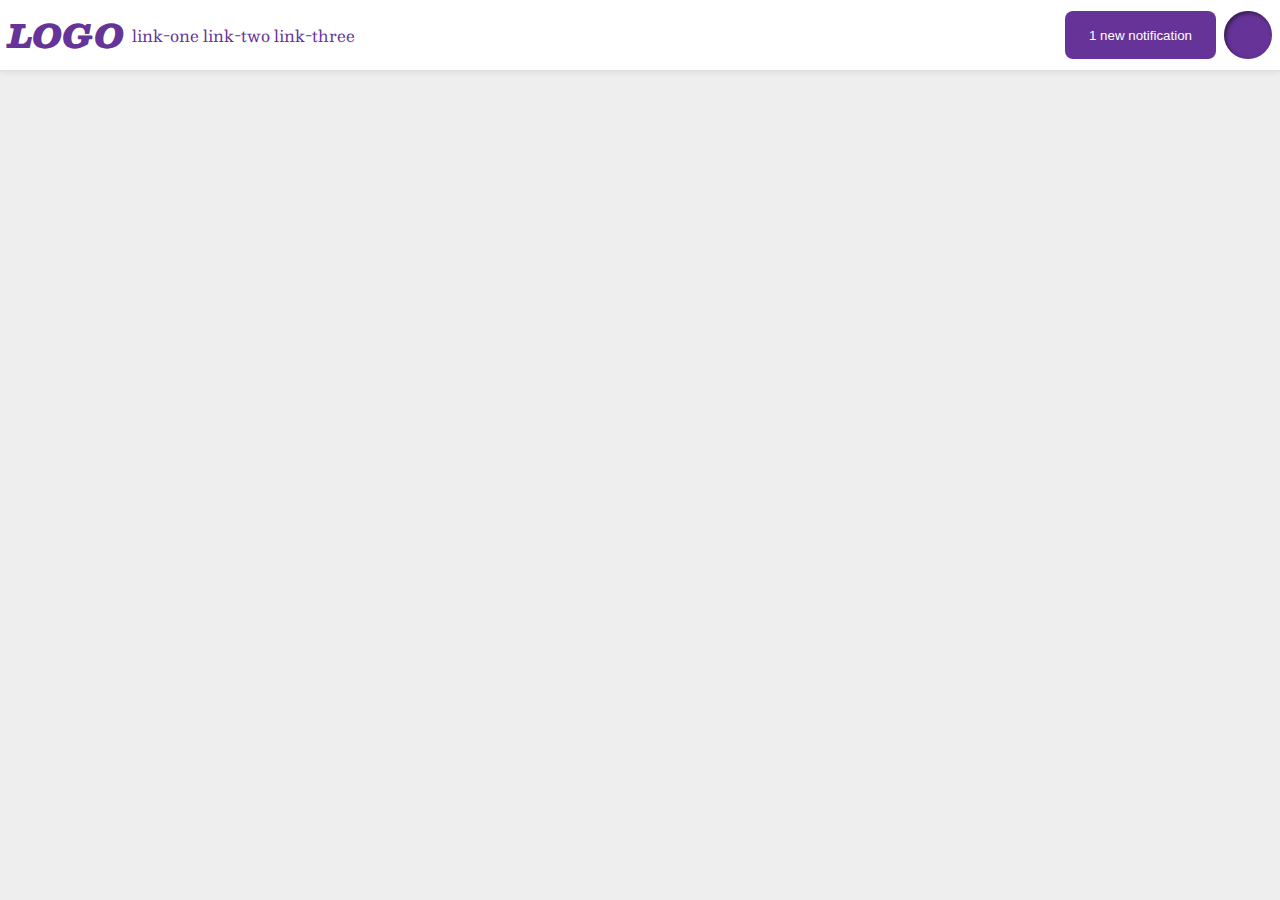
<file: flex/03-flex-header-2/index.html>
<!DOCTYPE html>
<html lang="en">
  <head>
    <meta charset="UTF-8" />
    <meta http-equiv="X-UA-Compatible" content="IE=edge" />
    <meta name="viewport" content="width=device-width, initial-scale=1.0" />
    <title>Flex Header 2</title>
    <link rel="stylesheet" href="style.css" />
  </head>
  <body>
    <div class="header">
      <div class="left-side">
        <div class="logo">LOGO</div>
        <ul class="links">
          <li><a href="google.com">link-one</a></li>
          <li><a href="google.com">link-two</a></li>
          <li><a href="google.com">link-three</a></li>
        </ul>
      </div>
      <div class="right-side">
        <button class="notifications">1 new notification</button>
        <div class="profile-image"></div>
      </div>  
    </div>
  </body>
</html>
</file>
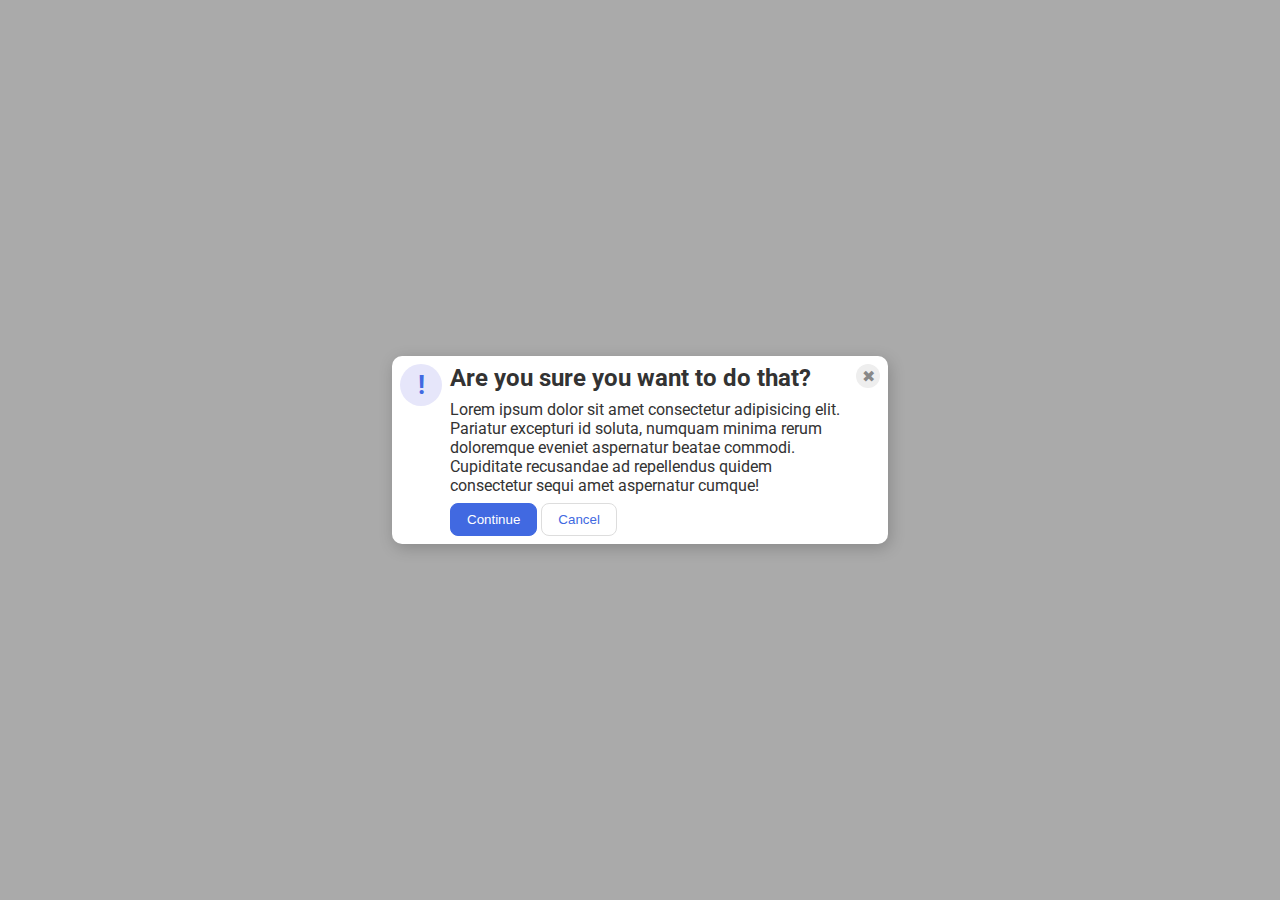
<file: flex/05-flex-modal/index.html>
<!DOCTYPE html>
<html lang="en">
  <head>
    <meta charset="UTF-8" />
    <meta http-equiv="X-UA-Compatible" content="IE=edge" />
    <meta name="viewport" content="width=device-width, initial-scale=1.0" />
    <link rel="stylesheet" href="style.css" />
    <title>Modal</title>
  </head>
  <body>
    <div class="modal">
      <div class="icon">!</div>
      

      <div class="middle">
        <div class="header">Are you sure you want to do that?</div>

        <div class="text">
          Lorem ipsum dolor sit amet consectetur adipisicing elit. Pariatur
          excepturi id soluta, numquam minima rerum doloremque eveniet
          aspernatur beatae commodi. Cupiditate recusandae ad repellendus quidem
          consectetur sequi amet aspernatur cumque!
        </div>
        <div class="separate">
          <button class="continue">Continue</button>
          <button class="cancel">Cancel</button>
        </div>
    
    </div> 
     <div class="close-button">✖</div>
    </div>
  </body>
</html>

<!-- I want to use flex to create 3 columns, with the middle one being
the biggest. Then I want to add dividers within the HTML doc to separate
continue and cancel from the text and header so there are 3 sections within
the column flexbox in the middle-->

<!-- reflection after seeing solution:  I didn't need to make 3 columns,
the solution was much simpler. The solution's method allows the text to 
go underneath the X button since the X isn't its own flexbox.-->
</file>
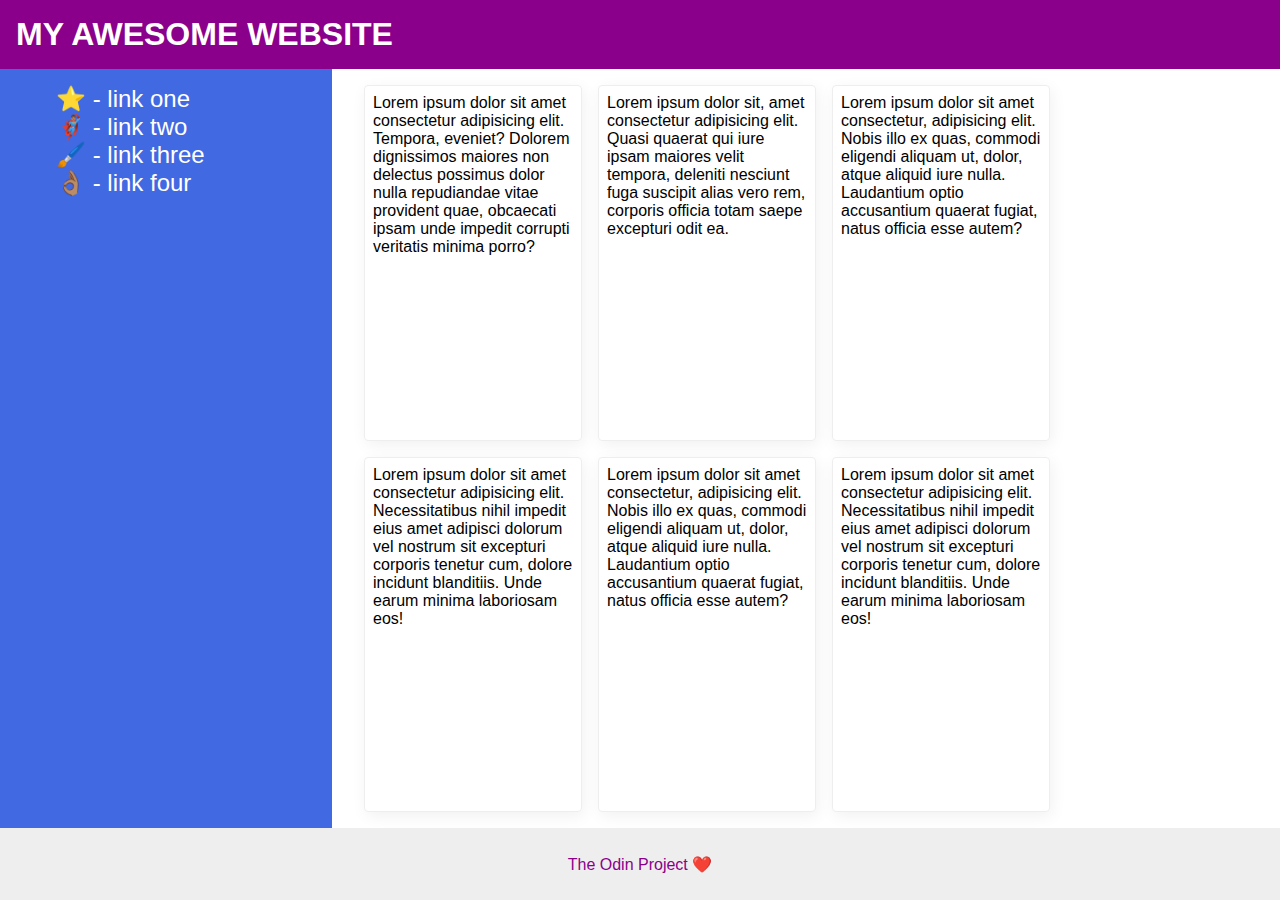
<file: flex/07-flex-layout-2/index.html>
<!DOCTYPE html>
<html lang="en">
  <head>
    <meta charset="UTF-8" />
    <meta http-equiv="X-UA-Compatible" content="IE=edge" />
    <meta name="viewport" content="width=device-width, initial-scale=1.0" />
    <title>The Holy Grail</title>
    <link rel="stylesheet" href="style.css" />
  </head>
  <body>
    <div class="header">MY AWESOME WEBSITE</div>

    <div class="middle">
      <div class="sidebar">
        <ul>
          <li><a href="google.com">⭐ - link one</a></li>
          <li><a href="google.com">🦸🏽‍♂️ - link two</a></li>
          <li><a href="google.com">🖌️ - link three</a></li>
          <li><a href="google.com">👌🏽 - link four</a></li>
        </ul>
      </div>
      <div class="content">
      <div class="card">
        Lorem ipsum dolor sit amet consectetur adipisicing elit. Tempora,
        eveniet? Dolorem dignissimos maiores non delectus possimus dolor nulla
        repudiandae vitae provident quae, obcaecati ipsam unde impedit corrupti
        veritatis minima porro?
      </div>
      <div class="card">
        Lorem ipsum dolor sit, amet consectetur adipisicing elit. Quasi quaerat
        qui iure ipsam maiores velit tempora, deleniti nesciunt fuga suscipit
        alias vero rem, corporis officia totam saepe excepturi odit ea.
      </div>
      <div class="card">
        Lorem ipsum dolor sit amet consectetur, adipisicing elit. Nobis illo ex
        quas, commodi eligendi aliquam ut, dolor, atque aliquid iure nulla.
        Laudantium optio accusantium quaerat fugiat, natus officia esse autem?
      </div>
      <div class="card">
        Lorem ipsum dolor sit amet consectetur adipisicing elit. Necessitatibus
        nihil impedit eius amet adipisci dolorum vel nostrum sit excepturi
        corporis tenetur cum, dolore incidunt blanditiis. Unde earum minima
        laboriosam eos!
      </div>
      <div class="card">
        Lorem ipsum dolor sit amet consectetur, adipisicing elit. Nobis illo ex
        quas, commodi eligendi aliquam ut, dolor, atque aliquid iure nulla.
        Laudantium optio accusantium quaerat fugiat, natus officia esse autem?
      </div>
      <div class="card">
        Lorem ipsum dolor sit amet consectetur adipisicing elit. Necessitatibus
        nihil impedit eius amet adipisci dolorum vel nostrum sit excepturi
        corporis tenetur cum, dolore incidunt blanditiis. Unde earum minima
        laboriosam eos!
      </div>
      </div>
    </div>

    <div class="footer"> The Odin Project ❤️ </div>
  </body>
</html>
</file>
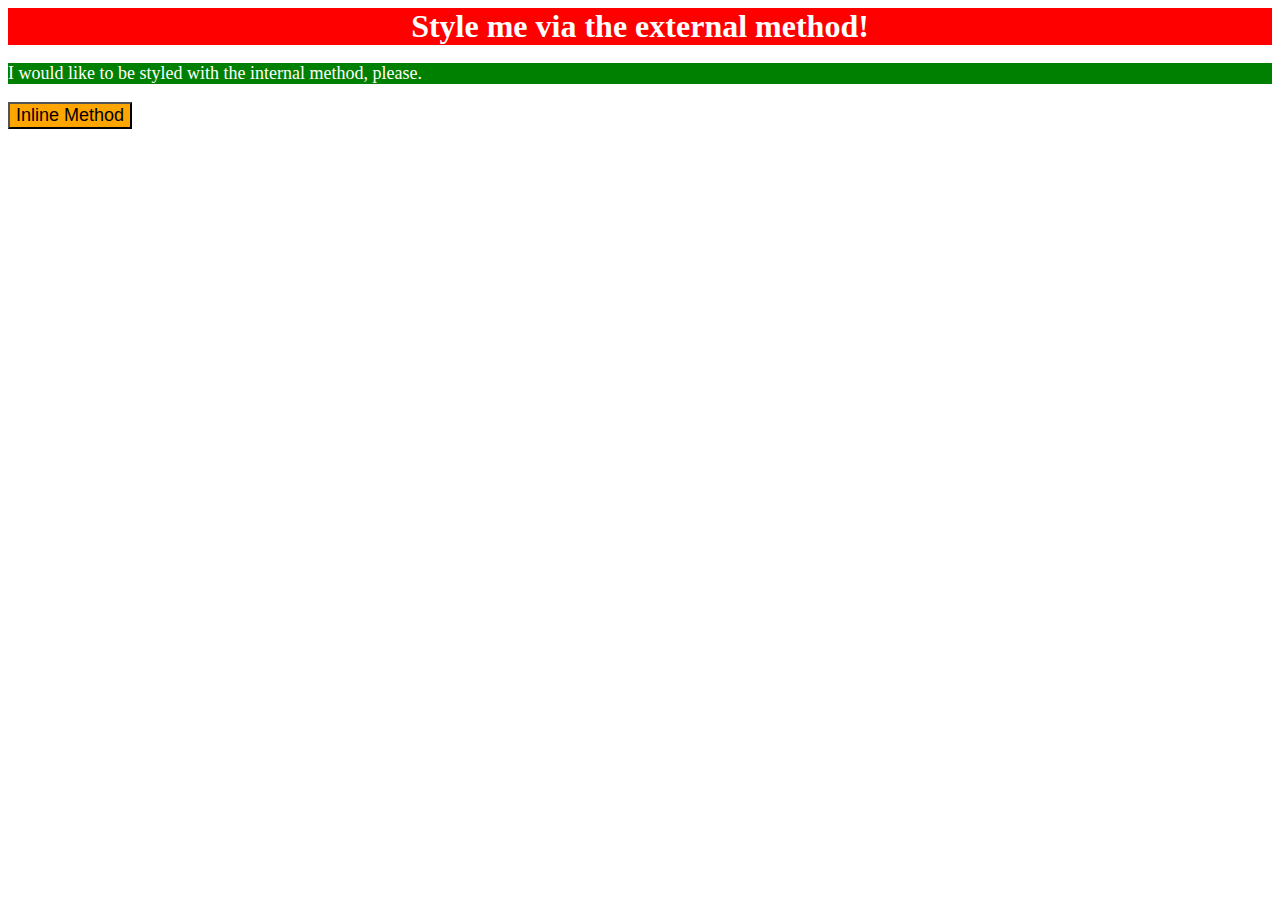
<file: foundations/01-css-methods/index.html>
<!DOCTYPE html>
<html lang="en">
<head>
  <meta charset="UTF-8">
  <meta http-equiv="X-UA-Compatible" content="IE=edge">
  <meta name="viewport" content="width=device-width, initial-scale=1.0">
  <title>Methods for Adding CSS</title>
  <link rel="stylesheet" href="./css/styles.css">
  <style>
    p {
      background-color: green;
      font-size: 18px;
      color: white;

    }
  </style>
</head>
<body>
  <div>Style me via the external method!</div>
  <p>I would like to be styled with the internal method, please.</p>
  <button style="background-color: orange; font-size: 18px">Inline Method</button>
</body>
</html>
</file>
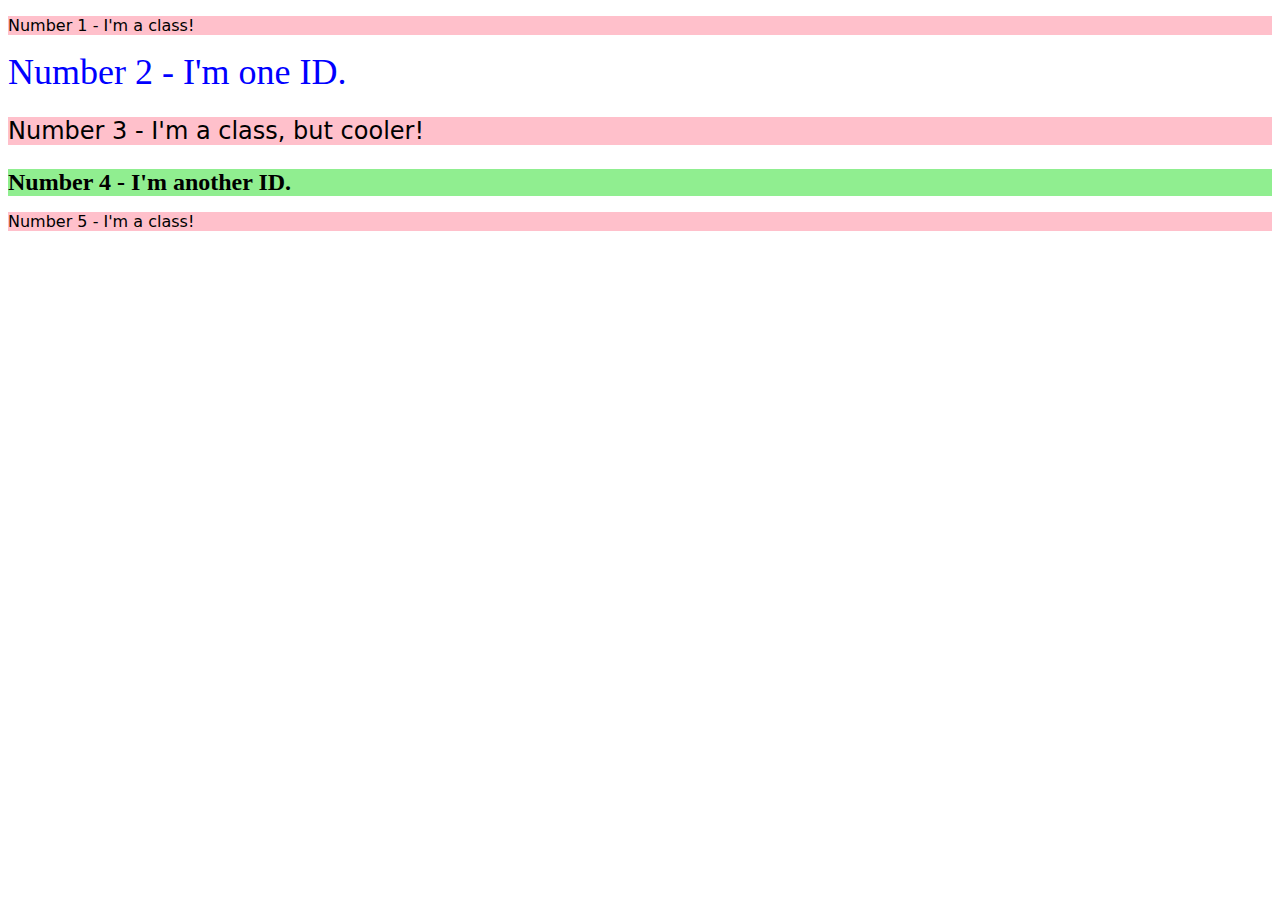
<file: foundations/02-class-id-selectors/index.html>
<!DOCTYPE html>
<html lang="en">
<head>
  <meta charset="UTF-8">
  <meta http-equiv="X-UA-Compatible" content="IE=edge">
  <meta name="viewport" content="width=device-width, initial-scale=1.0">
  <title>Class and ID Selectors</title>
  <link rel="stylesheet" href="style.css">
</head>
<body>
  <p class="odd">Number 1 - I'm a class!</p>
  <div id="two">Number 2 - I'm one ID.</div>
  <p class="odd" id="three">Number 3 - I'm a class, but cooler!</p>
  <div>Number 4 - I'm another ID.</div>
  <p class="odd">Number 5 - I'm a class!</p>
</body>
</html>
</file>
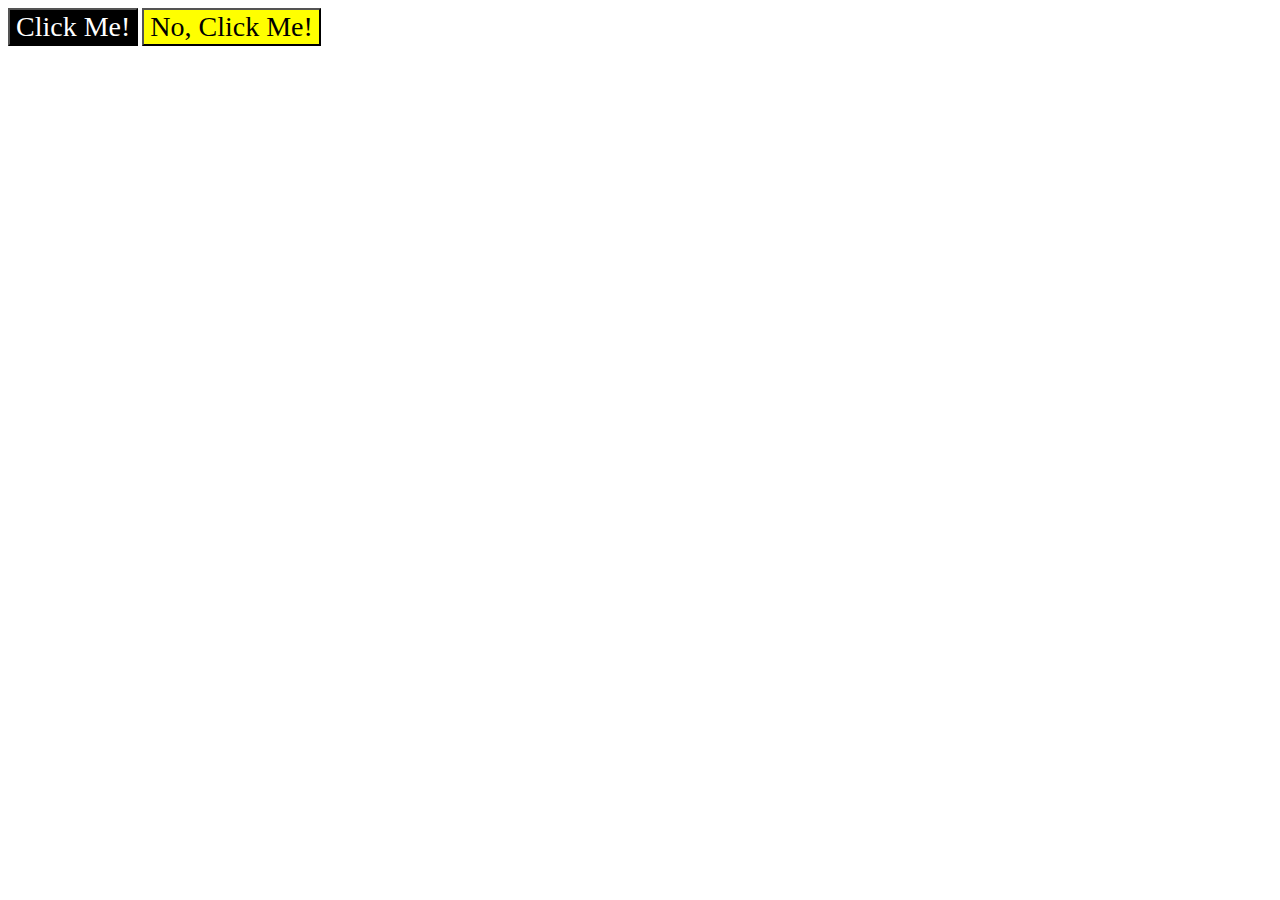
<file: foundations/03-grouping-selectors/index.html>
<!DOCTYPE html>
<html lang="en">
<head>
  <meta charset="UTF-8">
  <meta http-equiv="X-UA-Compatible" content="IE=edge">
  <meta name="viewport" content="width=device-width, initial-scale=1.0">
  <title>Grouping Selectors</title>
  <link rel="stylesheet" href="style.css">
</head>
<body>
  <button class="first">Click Me!</button>
  <button class="second">No, Click Me!</button>
</body>
</html>
</file>
<file: flex/03-flex-header-2/style.css>
/* this is some magical font-importing.  
you'll learn about it later. */
@import url('https://fonts.googleapis.com/css2?family=Besley:ital,wght@0,400;1,900&display=swap');

body {
  margin: 0;
  background: #eee;
  font-family: Besley, serif;
}

.header {
  background: white;
  border-bottom: 1px solid #ddd;
  box-shadow: 0 0 8px rgba(0,0,0,.1);
  display: flex;
  justify-content: space-between;
  align-items: center;
  padding: 8px;
}

.profile-image {
  background: rebeccapurple;
  box-shadow: inset 2px 2px 4px rgba(0,0,0,.5);
  border-radius: 50%;
  width: 48px;
  height:  48px;
  flex-shrink: 0;
}

.logo {
  color: rebeccapurple;
  font-size: 32px;
  font-weight: 900;
  font-style: italic;
}

button {
  border: none;
  border-radius: 8px;
  background: rebeccapurple;
  color: white;
  padding: 8px 24px;
  flex-shrink: 0;
}

a {
  /* this removes the line under our links */
  text-decoration: none;
  color: rebeccapurple;
}

ul {
  list-style-type: none;
}

.left-side {
  display: flex;
  align-items: center;
  gap: 8px;
}

.right-side {
  display: flex;
  
  gap: 8px;
}

ul {
  display: flex;
  gap: 4px;
  margin: 0;
  padding: 0;
  flex-shrink: 0;
}
</file>
<file: flex/05-flex-modal/style.css>
@import url('https://fonts.googleapis.com/css2?family=Roboto:wght@400;700&display=swap');

html, body {
  height: 100%;
}

body {
  font-family: Roboto, sans-serif;
  margin: 0;
  background: #aaa;
  color: #333;
  /* I'll give you this one for free lol */
  display: flex;
  align-items: center;
  justify-content: center;
}

.modal {
  background: white;
  width: 480px;
  border-radius: 10px;
  box-shadow: 2px 4px 16px rgba(0,0,0,.2);
}

.icon {
  color: royalblue;
  font-size: 26px;
  font-weight: 700;
  background: lavender;
  width: 42px;
  height: 42px;
  border-radius: 50%;
  display: flex;
  align-items: center;
  justify-content: center;
}

.close-button {
  background: #eee;
  border-radius: 50%;
  color: #888;
  font-weight: 400;
  font-size: 16px;
  height: 24px;
  width: 24px;
  display: flex;
  align-items: center;
  justify-content: center;
}

button {
  padding: 8px 16px;
  border-radius: 8px;
}

button.continue {
  background: royalblue;
  border: 1px solid royalblue;
  color: white;
}

button.cancel {
  background: white;
  border: 1px solid #ddd;
  color: royalblue;
}

/* solution here */
.modal {
  display: flex;
  justify-content: space-around;
  padding: 8px;
  gap: 8px;
}

.middle {
  display: flex;
  flex-direction: column;
  flex: 5 1 0;
  gap: 8px;
}

.separate {
  justify-content: flex-start;
}

.icon {
  flex-shrink: 0;
}

.close-button {
  flex: 0 0 auto;
}

.header {
  font-weight: bold;
  font-size: 1.5em;
}
</file>
<file: flex/07-flex-layout-2/style.css>
body {
  font-family: -apple-system, BlinkMacSystemFont, 'Segoe UI', Roboto, Oxygen, Ubuntu, Cantarell, 'Open Sans', 'Helvetica Neue', sans-serif;
  margin: 0;
  min-height: 100vh;
}

.header {
  height: 72px;
  background: darkmagenta;
  color: white;
  font-size: 32px;
  font-weight: 900;
  padding: 16px;
  flex: 0 0 0;
}

.footer {
  height: 72px;
  background: #eee;
  color: darkmagenta;
  
  display: flex;
  justify-content: center;
  align-items: center;
}

.sidebar {
  width: 300px;
  background: royalblue;
}

.card {
  border: 1px solid #eee;
  box-shadow: 2px 4px 16px rgba(0,0,0,.06);
  border-radius: 4px;
}

body {
  display: flex;
  flex-direction: column;
  justify-content: space-between;
}

.middle {
  display: flex;
  align-items: stretch;
  flex: 1;
  gap: 16px;
}

.sidebar {
  display: flex;
  min-width: 300px;
  padding: 0px 16px;
}

.content {
  flex-wrap: wrap;
  display: flex;
  gap: 16px;
  padding: 16px;
  justify-content: flex-start;
}


.card {
  max-width: 200px;
  padding: 8px;
}

a {
  text-decoration: none;
  color: white;
  font-size: 24px;
}

li {
  list-style-type: none;
}
</file>
<file: foundations/01-css-methods/css/styles.css>
div {
    background-color: red;
    color: white;
    text-align: center;
    font-size: 32px;
    font-weight: bold;
}
</file>
<file: foundations/02-class-id-selectors/style.css>
.odd {
    background-color: pink;
    font-family: Verdana, DejaVu sans, sans-serif;
}

#two {
    color: blue;
    font-size: 36px;
    background-color: white;
    font-weight: normal;
}


 #three {
     font-size: 24px;
 }

 div {
     font-size: 24px;
     background-color: lightgreen;
     font-weight: bold;
 }
</file>
<file: foundations/03-grouping-selectors/style.css>
button {
    font-size: 28px;
    font-family: "Times New Roman", Helvetica, sans-serif;
}

.first {
    background-color: black;
    color: white;
}

.second {
    background-color: yellow;
}
</file>
